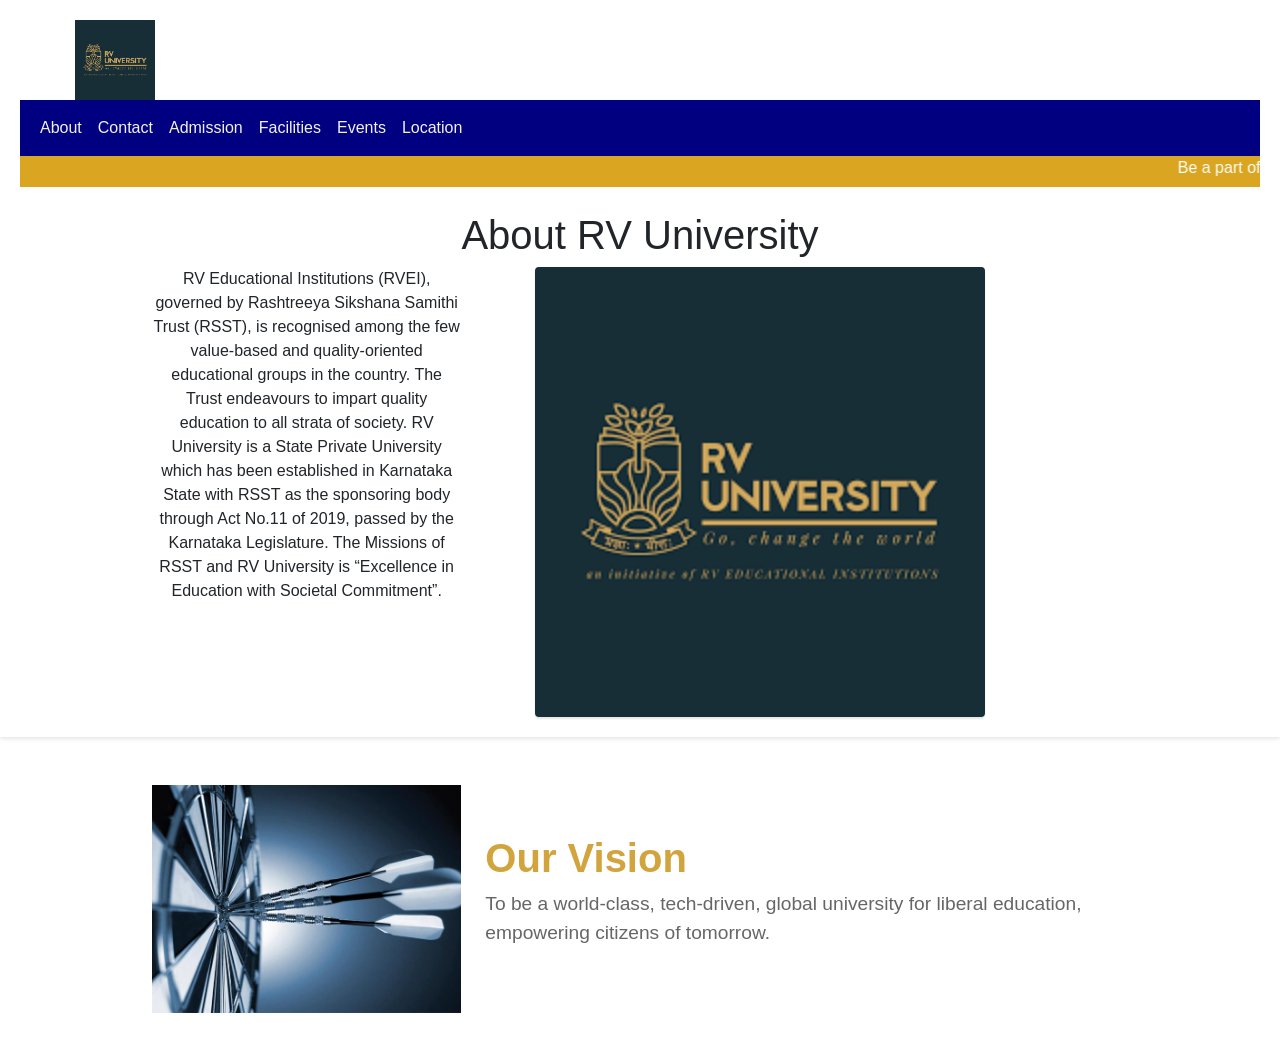
<file: index.html>
<!DOCTYPE html>
<html lang="en">
<head>
    <meta charset="UTF-8">
    <meta name="viewport" content="width=device-width, initial-scale=1.0">
    <title>About</title>
    <link href="https://cdn.jsdelivr.net/npm/bootstrap@5.3.2/dist/css/bootstrap.min.css" rel="stylesheet" crossorigin="anonymous">
    <link rel="stylesheet" href="style.css">
    <style>
      .facilities-list {
            background-color: #fff;
            padding: 20px;
            border-radius: 8px;
            box-shadow: 0 2px 4px rgba(0, 0, 0, 0.1);
        }
      .images-grid {
            display: grid;
            grid-template-columns: repeat(auto-fit, minmax(100px, 1fr));
            gap: 50px;
            padding-left: 50px;
        }

        .images-grid img {
            width: 450px;
            height: auto;
            border-radius: 4px;
            box-shadow: 0 2px 2px rgba(0, 0, 0, 0.1);
        }
    </style>
</head>
<body>
  <div class="header">
    <img src="logo.jpg" alt="RV University Logo" style="margin-right: 1050px;">
  
  <nav class="navbar navbar-expand-lg navbar-custom sticky-top">
    <div class="container-fluid">
      <div class="collapse navbar-collapse" id="navbarSupportedContent">
        <ul class="navbar-nav me-auto mb-2 mb-lg-0">
            <a class="nav-link" href="index.html">About</a>
          </li>
          <li class="nav-item">
            <a class="nav-link" aria-disabled="true" href="contact.html">Contact</a>
          </li>
          <li class="nav-item">
            <a href="admission.html" class="nav-link">Admission</a>
          </li>
          <li class="nav-item">
            <a href="facilities.html" class="nav-link">Facilities</a>
          </li>
          <li class="nav-item">
            <a href="events.html" class="nav-link">Events</a>
          </li>
          <li class="nav-item">
            <a href="location.html" class="nav-link">Location</a>
          </li>
        </ul>
      </div>
    </div>
</nav>

<div class="l_news" style="display: block;">
  <div class>
    <div class="news_right">
      <div class="news_pd">
        <marquee onmouseover="this.stop()" onmouseout="this.start()">
          Be a part of our world-class education with the combination of academic and research programmes,
set in international standards.
        </marquee>
        <ul id="marquee-horizontal" class="news_scroll" style="display: none;"></ul>
      </div>
    </div>
  </div>
</div>

    <div class="container mt-4">
        <h1>About RV University</h1>
    
    <div class="content">
    <div class="row">
      <div class="col-md-4">
          <div class="about-list">
              <p>RV Educational Institutions (RVEI), governed by Rashtreeya Sikshana Samithi Trust (RSST), is recognised among the few value-based and quality-oriented educational groups in the country. The Trust endeavours to impart quality education to all strata of society.

                RV University is a State Private University which has been established in Karnataka State with RSST as the sponsoring body through Act No.11 of 2019, passed by the Karnataka Legislature.
                
                The Missions of RSST and RV University is “Excellence in Education with Societal Commitment”.</p>
          </div>
      </div>

      <!-- Images Grid -->
      <div class="col-md-8">
          <div class="images-grid">
              <img src="logo.jpg" alt="Image 1">
          </div>
      </div>
    </div>
  </div>
</div>
</div>

<div class="container my-5">
  <div class="row align-items-center">
      <div class="col-sm-4">
          <div class="image-column1">
              <div class="inner">
                  <div class="image">
                      <img decoding="async" src="vision.jpg" alt="Vision" class="img-fluid">
                  </div>
              </div>
          </div>
      </div>
      <div class="col-sm-8">
          <h1><span class="vision-title">Our Vision</span></h1>
          <p class="vision-text">To be a world-class, tech-driven, global university for liberal education, empowering citizens of tomorrow.</p>
      </div>
  </div>
</div>

</body>
</html>
</file>
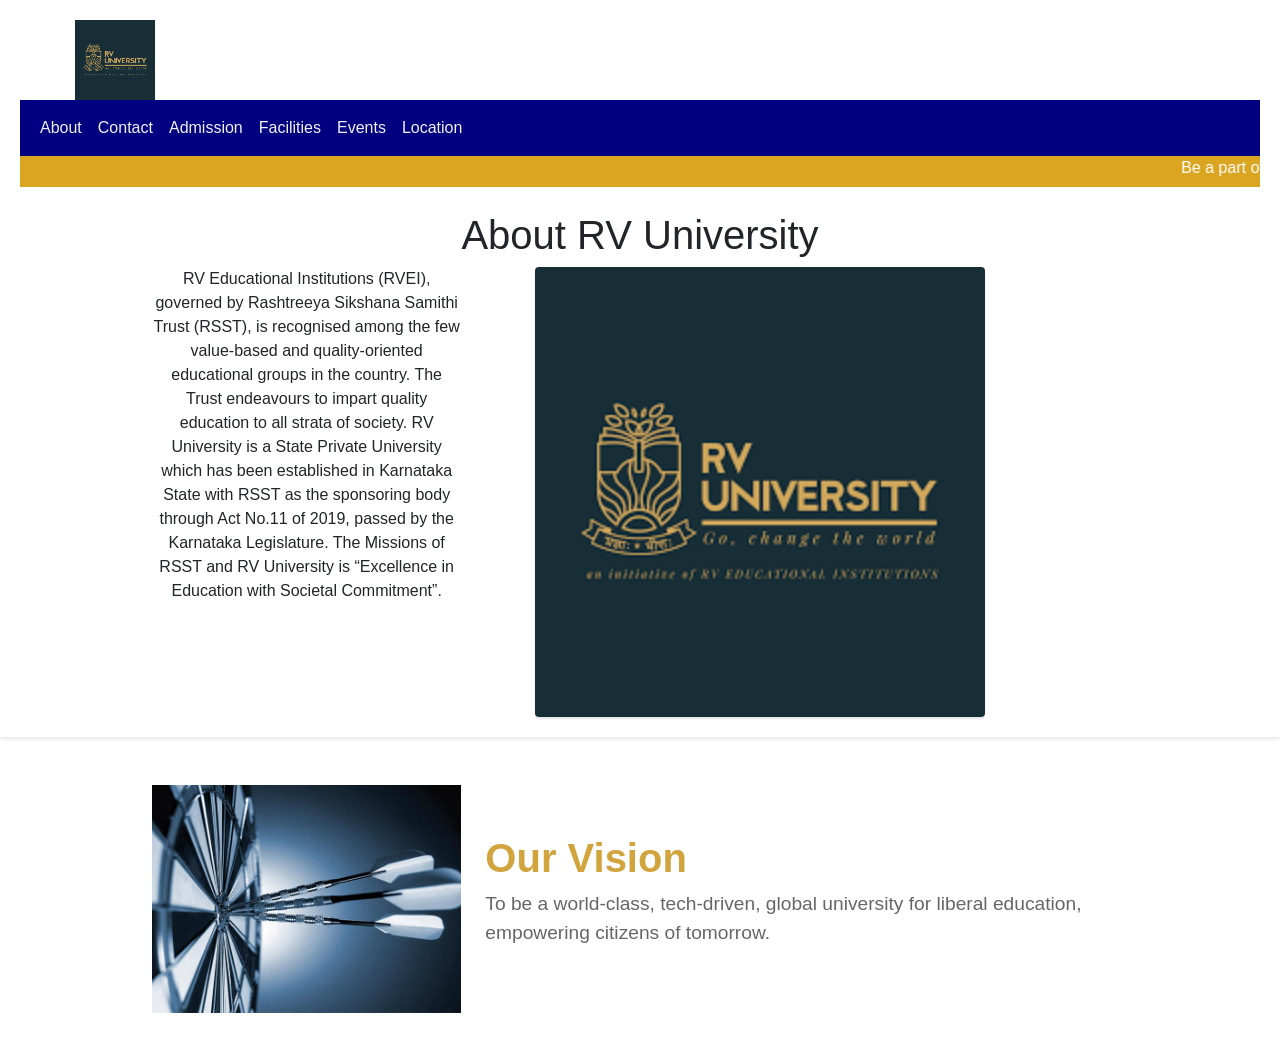
<file: about.html>
<!DOCTYPE html>
<html lang="en">
<head>
    <meta charset="UTF-8">
    <meta name="viewport" content="width=device-width, initial-scale=1.0">
    <title>About</title>
    <link href="https://cdn.jsdelivr.net/npm/bootstrap@5.3.2/dist/css/bootstrap.min.css" rel="stylesheet" crossorigin="anonymous">
    <link rel="stylesheet" href="style.css">
    <style>
      .facilities-list {
            background-color: #fff;
            padding: 20px;
            border-radius: 8px;
            box-shadow: 0 2px 4px rgba(0, 0, 0, 0.1);
        }
      .images-grid {
            display: grid;
            grid-template-columns: repeat(auto-fit, minmax(100px, 1fr));
            gap: 50px;
            padding-left: 50px;
        }

        .images-grid img {
            width: 450px;
            height: auto;
            border-radius: 4px;
            box-shadow: 0 2px 2px rgba(0, 0, 0, 0.1);
        }
    </style>
</head>
<body>
  <div class="header">
    <img src="logo.jpg" alt="RV University Logo" style="margin-right: 1050px;">
  
  <nav class="navbar navbar-expand-lg navbar-custom sticky-top">
    <div class="container-fluid">
      <div class="collapse navbar-collapse" id="navbarSupportedContent">
        <ul class="navbar-nav me-auto mb-2 mb-lg-0">
            <a class="nav-link" href="about.html">About</a>
          </li>
          <li class="nav-item">
            <a class="nav-link" aria-disabled="true" href="contact.html">Contact</a>
          </li>
          <li class="nav-item">
            <a href="admission.html" class="nav-link">Admission</a>
          </li>
          <li class="nav-item">
            <a href="facilities.html" class="nav-link">Facilities</a>
          </li>
          <li class="nav-item">
            <a href="events.html" class="nav-link">Events</a>
          </li>
          <li class="nav-item">
            <a href="location.html" class="nav-link">Location</a>
          </li>
        </ul>
      </div>
    </div>
</nav>

<div class="l_news" style="display: block;">
  <div class>
    <div class="news_right">
      <div class="news_pd">
        <marquee onmouseover="this.stop()" onmouseout="this.start()">
          Be a part of our world-class education with the combination of academic and research programmes,
set in international standards.
        </marquee>
        <ul id="marquee-horizontal" class="news_scroll" style="display: none;"></ul>
      </div>
    </div>
  </div>
</div>

    <div class="container mt-4">
        <h1>About RV University</h1>
    
    <div class="content">
    <div class="row">
      <div class="col-md-4">
          <div class="about-list">
              <p>RV Educational Institutions (RVEI), governed by Rashtreeya Sikshana Samithi Trust (RSST), is recognised among the few value-based and quality-oriented educational groups in the country. The Trust endeavours to impart quality education to all strata of society.

                RV University is a State Private University which has been established in Karnataka State with RSST as the sponsoring body through Act No.11 of 2019, passed by the Karnataka Legislature.
                
                The Missions of RSST and RV University is “Excellence in Education with Societal Commitment”.</p>
          </div>
      </div>

      <!-- Images Grid -->
      <div class="col-md-8">
          <div class="images-grid">
              <img src="logo.jpg" alt="Image 1">
          </div>
      </div>
    </div>
  </div>
</div>
</div>

<div class="container my-5">
  <div class="row align-items-center">
      <div class="col-sm-4">
          <div class="image-column1">
              <div class="inner">
                  <div class="image">
                      <img decoding="async" src="vision.jpg" alt="Vision" class="img-fluid">
                  </div>
              </div>
          </div>
      </div>
      <div class="col-sm-8">
          <h1><span class="vision-title">Our Vision</span></h1>
          <p class="vision-text">To be a world-class, tech-driven, global university for liberal education, empowering citizens of tomorrow.</p>
      </div>
  </div>
</div>

</body>
</html>
</file>
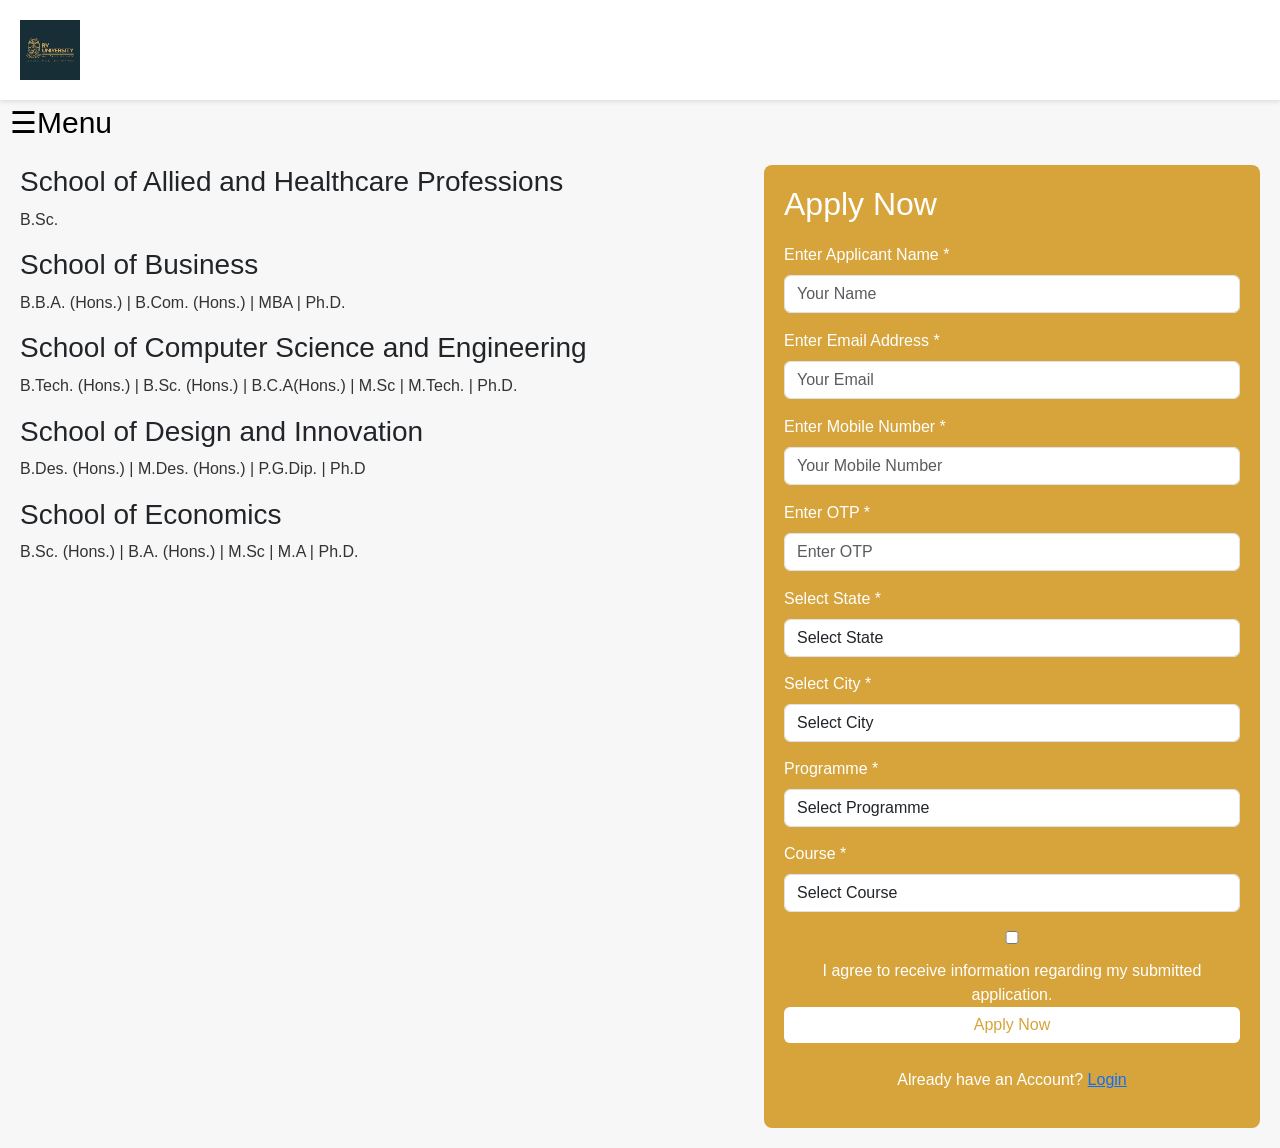
<file: admission.html>
<!DOCTYPE html>
<html lang="en">
<head>
    <meta charset="UTF-8">
    <meta name="viewport" content="width=device-width, initial-scale=1.0">
    <title>Admissions Page</title>
    <link href="https://cdn.jsdelivr.net/npm/bootstrap@5.3.2/dist/css/bootstrap.min.css" rel="stylesheet">
    <link rel="stylesheet" href="style.css">
    <style>
        body {
            font-family: Arial, sans-serif;
            margin: 0;
            padding: 0;
            background-color: #f7f7f7;
        }
        
        /* Header Section */
        .header {
            background-color: #fff;
            padding: 20px;
            display: flex;
            justify-content: space-between;
            align-items: center;
            box-shadow: 0 2px 4px rgba(0, 0, 0, 0.1);
        }

        .header img {
            height: 60px;
        }

        /* Main Content */
        .main-content {
            display: flex;
            padding: 20px;
            background-color: #f7f7f7;
        }

        /* Left Sidebar */
        .sidebar {
            width: 60%;
            padding-right: 20px;
        }

        .sidebar h2 {
            color: #ffcc00;
            margin-bottom: 10px;
        }

        .sidebar p {
            color: #333;
            line-height: 1.6;
        }

        /* Right Side Form */
        .form-container {
            background-color: #d7a43c;
            width: 40%;
            padding: 20px;
            border-radius: 8px;
        }

        .form-container h2 {
            color: #fff;
            margin-bottom: 20px;
        }

        .form-container .form-label {
            color: #fff;
        }

        .form-container input, 
        .form-container select, 
        .form-container button {
            width: 100%;
            margin-bottom: 15px;
        }

        .form-container button {
            background-color: #fff;
            color: #d7a43c;
            border: none;
        }

        .form-container .form-footer {
            text-align: center;
            margin-top: 10px;
            color: #fff;
        }

        .error {
            color: red;
            font-size: 14px;
            margin-top: 5px;
        }
    </style>
</head>
<body>
    <div class="header">
        <img src="logo.jpg" alt="RV University Logo" style="margin-right: 1050px;">
    </div>

    <div id="mySidenav" class="sidenav">
        <a href="javascript:void(0)" class="closebtn" onclick="closeNav()">&times;</a>
      <a href="index.html">About</a>
      <a href="contact.html">Contact</a>
      <a href="admission.html">Admission</a>
      <a href="facilities.html">Facilities</a>
      <a href="events.html">Events</a>
      <a href="location.html">Location</a>
      </div>
    
      <span class="menu-icon" onclick="openNav()">&#9776;Menu</span>

    
    <div class="main-content">
        <div class="sidebar">
            <h3>School of Allied and Healthcare Professions</h3>
            <p>B.Sc.</p>
            <h3>School of Business</h3>
            <p>B.B.A. (Hons.) | B.Com. (Hons.) | MBA | Ph.D.</p>
            <h3>School of Computer Science and Engineering</h3>
            <p>B.Tech. (Hons.) | B.Sc. (Hons.) | B.C.A(Hons.) | M.Sc | M.Tech. | Ph.D.</p>
            <h3>School of Design and Innovation</h3>
            <p>B.Des. (Hons.) | M.Des. (Hons.) | P.G.Dip. | Ph.D </p>
            <h3>School of Economics</h3>
            <p>B.Sc. (Hons.) | B.A. (Hons.) | M.Sc | M.A | Ph.D.</p>
        </div>

        
        <div class="form-container">
            <h2>Apply Now</h2>
            <form>
                <div class="mb-3">
                    <label for="name" class="form-label">Enter Applicant Name *</label>
                    <input type="text" id="name" class="form-control" placeholder="Your Name" required>
                    <div class="error" id="nameError"></div>
                </div>
                
                <div class="mb-3">
                    <label for="email" class="form-label">Enter Email Address *</label>
                    <input type="email" id="email" class="form-control" placeholder="Your Email" required>
                    <div class="error" id="emailError"></div>
                </div>

                 <div class="mb-3">
                <label for="mobile" class="form-label">Enter Mobile Number *</label>
                <input type="tel" id="mobile" class="form-control" placeholder="Your Mobile Number" required>
                <div class="error" id="mobileError"></div>
                </div>

                <div class="mb-3">
                    <label for="otp" class="form-label">Enter OTP *</label>
                    <input type="text" id="otp" class="form-control" placeholder="Enter OTP" required>
                    <div class="error" id="otpError"></div>
                </div>

                <label for="state" class="form-label">Select State *</label>
                <select id="state" class="form-control">
                    <option>Select State</option>
                    <option value="Karnataka">Karnataka</option>
                </select>

                <label for="city" class="form-label">Select City *</label>
                <select id="city" class="form-control">
                    <option>Select City</option>
                    <option value="Bengaluru Rural">Bengaluru Rural</option>
                </select>

                <label for="program" class="form-label">Programme *</label>
                <select id="program" class="form-control">
                    <option>Select Programme</option>
                    <option value="PG">PG</option>
                    <option value="UG">UG</option>
                    <option value="PH.D">PH.D</option>
                </select>

                <label for="course" class="form-label">Course *</label>
                <select id="course" class="form-control">
                    <option>Select Course</option>
                    <option value="B.Tech.">B.Tech.</option>
                    <option value="B.Sc.">B.Sc.</option>
                    <option value="B.B.A">B.B.A</option>
                    <option value="B.A">B.A</option>

                </select>
                
                <div class="form-footer">
                    <label>
                        <input type="checkbox"> I agree to receive information regarding my submitted application.
                    </label>
                </div>

                <button type="submit" class="btn btn-primary">Apply Now</button>
            </form>
            <div class="form-footer">
                <p>Already have an Account? <a href="#">Login</a></p>
            </div>
        </div>
    </div>

    <script>
        function openNav() {
            document.getElementById("mySidenav").style.width = "250px";
        }

        function closeNav() {
            document.getElementById("mySidenav").style.width = "0";
        }
    </script>

</body>
</html>
</file>
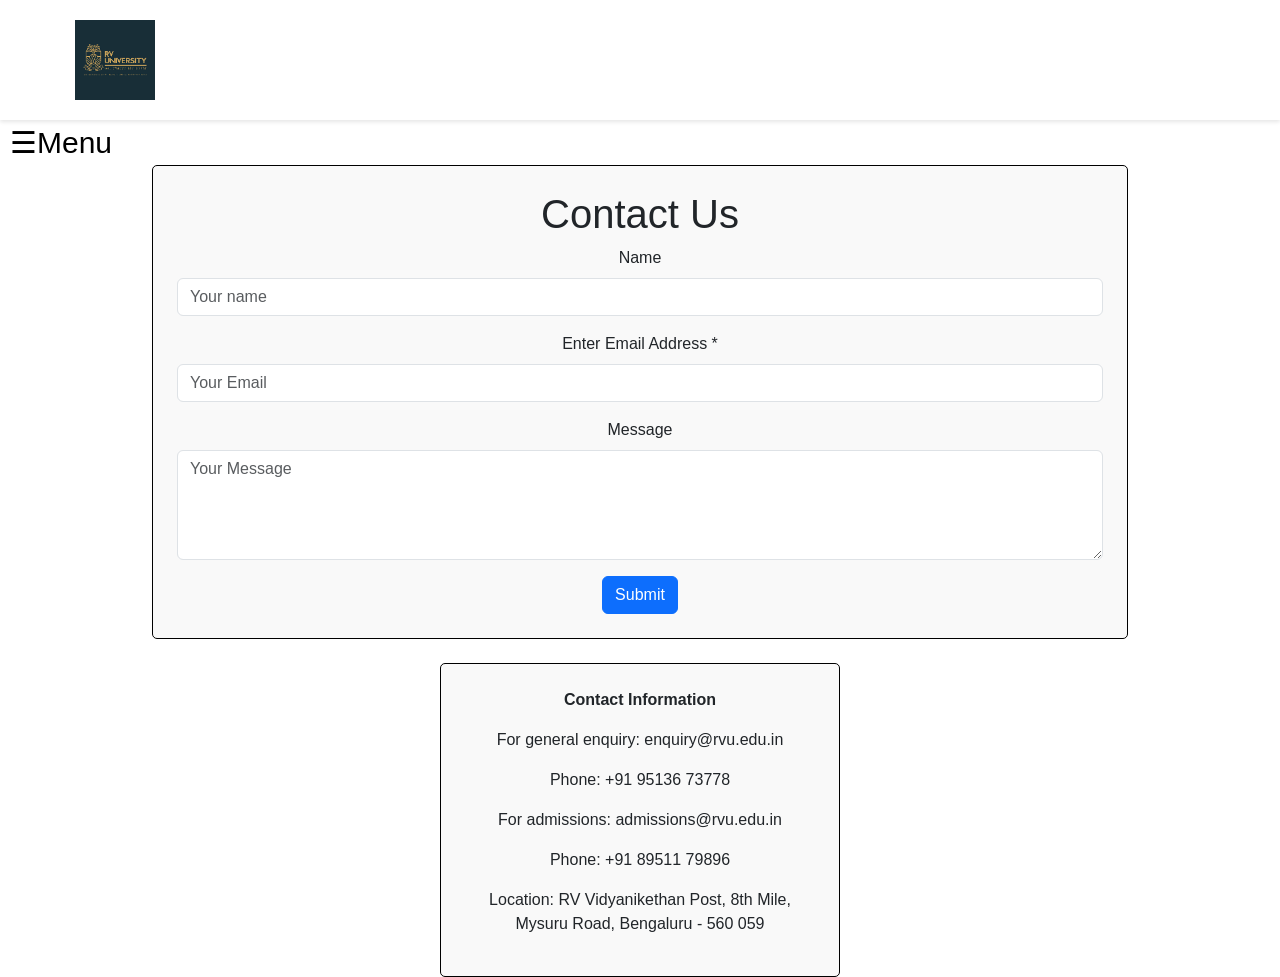
<file: contact.html>
<!DOCTYPE html>
<html lang="en">
<head>
    <meta charset="UTF-8">
    <meta name="viewport" content="width=device-width, initial-scale=1.0">
    <title>contact</title>
    <link href="https://cdn.jsdelivr.net/npm/bootstrap@5.3.2/dist/css/bootstrap.min.css" rel="stylesheet" integrity="sha384-T3c6CoIi6uLrA9TneNEoa7RxnatzjcDSCmG1MXxSR1GAsXEV/Dwwykc2MPK8M2HN" crossorigin="anonymous">
    <link rel="stylesheet" href="style.css">
</head>
<body>
  <div class="header">
    <img src="logo.jpg" alt="RV University Logo" style="margin-right: 1050px;">
  </div>
  <div id="mySidenav" class="sidenav">
    <a href="javascript:void(0)" class="closebtn" onclick="closeNav()">&times;</a>
  <a href="index.html">About</a>
  <a href="contact.html">Contact</a>
  <a href="admission.html">Admission</a>
  <a href="facilities.html">Facilities</a>
  <a href="events.html">Events</a>
  <a href="location.html">Location</a>
  </div>

  <span class="menu-icon" onclick="openNav()">&#9776;Menu</span>


     
      <div class="container justify-content-center">
        <div class="row">
            <div class="col-md-12">
                <div class="form p-4">
                    <h1>Contact Us</h1>
                    <div class="mb-3">
                        <label for="exampleFormControlInput1" class="form-label">Name</label>
                        <input type="text" class="form-control" id="exampleFormControlInput1" placeholder="Your name">
                      </div>
                      <div class="mb-3">
                        <label for="email" class="form-label">Enter Email Address *</label>
                        <input type="email" id="email" class="form-control" placeholder="Your Email" required>
                        <div class="error" id="emailError"></div>
                    </div>
                      <div class="mb-3">
                        <label for="exampleFormControlTextarea1" class="form-label">Message</label>
                        <textarea class="form-control" id="exampleFormControlTextarea1" rows="4" placeholder="Your Message"></textarea>
                      </div>
                      <input type="Submit" id="button" value="Submit" class=" btn btn-primary">
                </div>
            </div>
        </div>

        <div class="container-fluid mt-4 d-flex justify-content-center">
          <div class="contact-info-box p-4">
              <p><strong>Contact Information</strong></p>
              <p>For general enquiry: enquiry@rvu.edu.in</p>
              <p>Phone: +91 95136 73778</p>
              <p>For admissions: admissions@rvu.edu.in</p>
              <p>Phone: +91 89511 79896</p>
              <p>Location: RV Vidyanikethan Post, 8th Mile, Mysuru Road, Bengaluru - 560 059</p>
          </div>
      </div>
      
        <script src="script.js"></script>

</body>
</html>
</file>
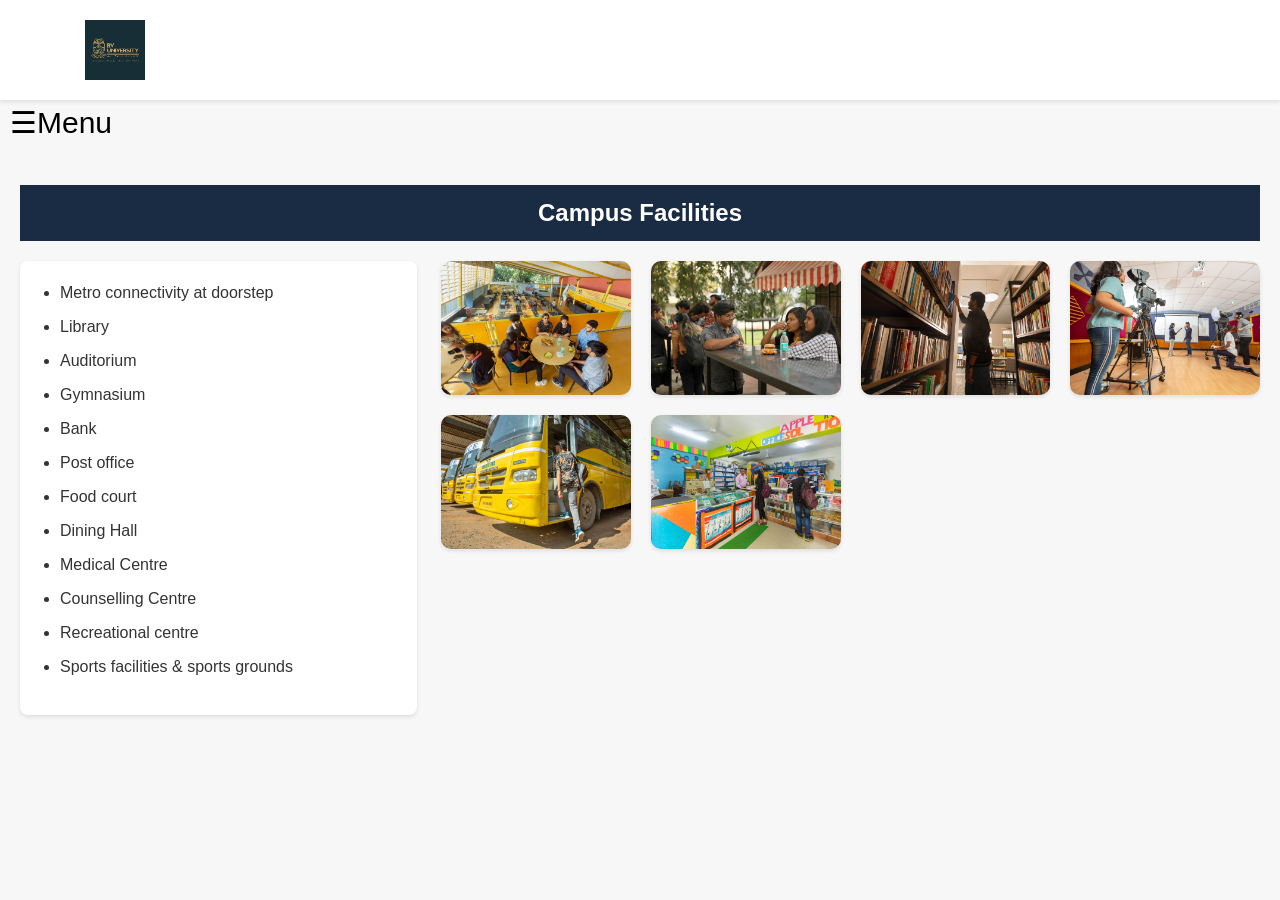
<file: facilities.html>
<!DOCTYPE html>
<html lang="en">

<head>
    <meta charset="UTF-8">
    <meta name="viewport" content="width=device-width, initial-scale=1.0">
    <title>Facilities</title>
    <link href="https://cdn.jsdelivr.net/npm/bootstrap@5.3.2/dist/css/bootstrap.min.css" rel="stylesheet">
    <style>
        body {
            font-family: Arial, sans-serif;
            background-color: #f7f7f7;
            margin: 0;
            padding: 0;
        }

        .sidenav {
            height: 100%;
            width: 0;
            position: fixed;
            z-index: 1;
            top: 0;
            left: 0;
            background-color: rgb(234, 146, 218);
            overflow-x: hidden;
            transition: 0.5s;
            padding-top: 60px;
        }
        
        .sidenav a {
            padding: 8px 8px 8px 32px;
            text-decoration: none;
            font-size: 25px;
            color: #f2f2f2;
            display: block;
            transition: 0.3s;
        }

        .sidenav a:hover {
            color: #f1f1f1;
        }

        .sidenav .closebtn {
            position: absolute;
            top: 0;
            right: 25px;
            font-size: 36px;
            margin-left: 50px;
        }

        .menu-icon {
            font-size: 30px;
            cursor: pointer;
            color: black;
            padding: 10px;
        }

        #main {
            padding: 16px;
        }

        @media screen and (max-height: 450px) {
            .sidenav {padding-top: 15px;}
            .sidenav a {font-size: 18px;}
        }


        /* Header */
        .header {
            background-color: #fff;
            padding: 20px;
            display: flex;
            justify-content: center;
            align-items: center;
            box-shadow: 0 2px 4px rgba(0, 0, 0, 0.1);
        }

        .header img {
            height: 60px;
        }

        /* Main Content */
        .content {
            padding: 40px 20px;
        }

        .facilities-title {
            background-color: #1a2b44;
            color: #fff;
            padding: 10px 20px;
            margin-bottom: 20px;
            text-align: center;
            font-size: 24px;
            font-weight: bold;
        }

        .facilities-list {
            background-color: #fff;
            padding: 20px;
            border-radius: 8px;
            box-shadow: 0 2px 4px rgba(0, 0, 0, 0.1);
        }

        .facilities-list ul {
            list-style-type: disc;
            padding-left: 20px;
        }

        .facilities-list ul li {
            margin-bottom: 10px;
            color: #333;
        }

        /* Images Grid */
        .images-grid {
            display: grid;
            grid-template-columns: repeat(auto-fit, minmax(150px, 1fr));
            gap: 20px;
        }

        .images-grid img {
            width: 100%;
            height: auto;
            border-radius: 10px;
            box-shadow: 0 2px 4px rgba(0, 0, 0, 0.1);
        }
    </style>
</head>

<body>
    <div class="header">
        <img src="logo.jpg" alt="RV University Logo" style="margin-right: 1050px;">
        
    </div>
    
    <div id="mySidenav" class="sidenav">
        <a href="javascript:void(0)" class="closebtn" onclick="closeNav()">&times;</a>
        <a href="index.html">About</a>
        <a href="contact.html">Contact</a>
        <a href="admission.html">Admission</a>
        <a href="facilities.html">Facilities</a>
        <a href="events.html">Events</a>
        <a href="location.html">Location</a>
    </div>

    <!-- Menu Icon for Sidebar -->
    <span class="menu-icon" onclick="openNav()">&#9776;Menu</span>

    
    <div class="content">
        <!-- Campus Facilities Title -->
        <div class="facilities-title">
            Campus Facilities
        </div>

        <!-- Row with List and Images Side by Side -->
        <div class="row">
            <!-- Facilities List -->
            <div class="col-md-4">
                <div class="facilities-list">
                    <ul>
                        <li>Metro connectivity at doorstep</li>
                        <li>Library</li>
                        <li>Auditorium</li>
                        <li>Gymnasium</li>
                        <li>Bank</li>
                        <li>Post office</li>
                        <li>Food court</li>
                        <li>Dining Hall</li>
                        <li>Medical Centre</li>
                        <li>Counselling Centre</li>
                        <li>Recreational centre</li>
                        <li>Sports facilities & sports grounds</li>
                    </ul>
                </div>
            </div>

            <!-- Images Grid -->
            <div class="col-md-8">
                <div class="images-grid">
                    <img src="1.jpg" alt="Image 1">
                    <img src="2.jpg" alt="Image 2">
                    <img src="3.jpg" alt="Image 3">
                    <img src="4.jpg" alt="Image 4">
                    <img src="5.jpg" alt="Image 5">
                    <img src="6.jpg" alt="Image 6">
                </div>
            </div>
        </div>
    </div>

    <!-- JavaScript for Sidebar -->
    <script>
        function openNav() {
            document.getElementById("mySidenav").style.width = "250px";
        }

        function closeNav() {
            document.getElementById("mySidenav").style.width = "0";
        }
    </script>
</body>

</html>
</file>
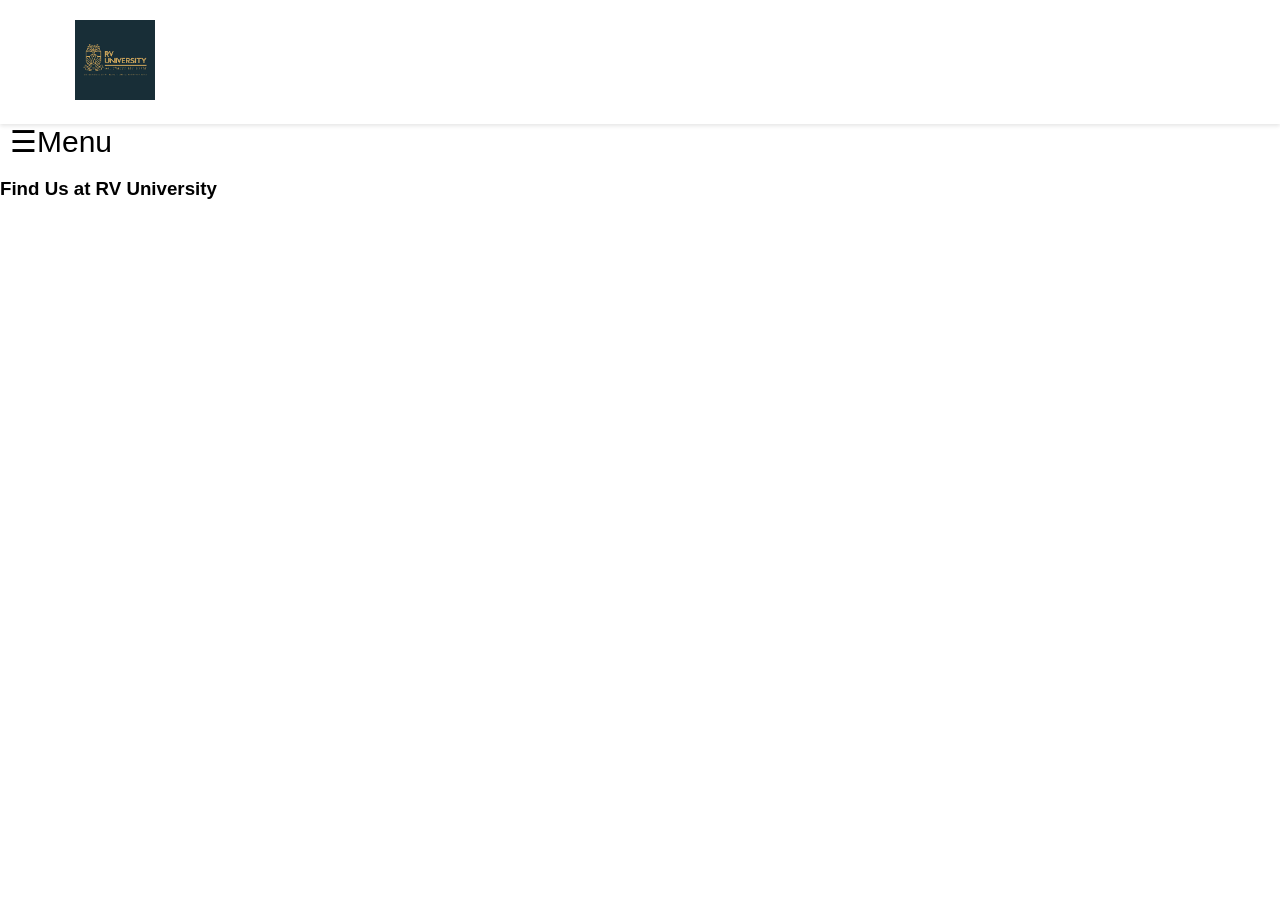
<file: location.html>
<!DOCTYPE html>
<html lang="en">
<head>
    <meta charset="UTF-8">
    <meta name="viewport" content="width=device-width, initial-scale=1.0">
    <title>RV University Location Map</title>
    <link rel="stylesheet" href="style.css">
    <style>
        .map-container {
            position: relative;
            width: 100%;
            height: 400px; /* Set the desired height */
        }

        .map-container iframe {
            width: 100%;
            height: 100%;
            border: 0;
        }
    </style>
</head>
<body>
    <div class="header">
        <img src="logo.jpg" alt="RV University Logo" style="margin-right: 1050px;">
        
    </div>
    <div id="mySidenav" class="sidenav">
        <a href="javascript:void(0)" class="closebtn" onclick="closeNav()">&times;</a>
      <a href="index.html">About</a>
      <a href="contact.html">Contact</a>
      <a href="admission.html">Admission</a>
      <a href="facilities.html">Facilities</a>
      <a href="events.html">Events</a>
      <a href="location.html">Location</a>
      </div>
    
      <span class="menu-icon" onclick="openNav()">&#9776;Menu</span>

<h3>Find Us at RV University</h3>
<div class="map-container">
    <iframe src="https://www.google.com/maps/embed?pb=!1m18!1m12!1m3!1d3888.753884824463!2d77.4960633739113!3d12.923533687387367!2m3!1f0!2f0!3f0!3m2!1i1024!2i768!4f13.1!3m3!1m2!1s0x3bafad1d6f18a4b9%3A0xc6082c1a24eba0bf!2sRV%20University!5e0!3m2!1sen!2sin!4v1723558393731!5m2!1sen!2sin" width="600" height="450" style="border:0;" allowfullscreen="" loading="lazy" referrerpolicy="no-referrer-when-downgrade"></iframe>
</div>
<script src="script.js"></script>
</body>
</html>
</file>
<file: style.css>
body {
  margin: 0;
  font-family: Arial, Helvetica, sans-serif;
}

.navbar-custom {
  background-color: navy;
}

.navbar-custom .navbar-brand, 
.navbar-custom .nav-link {
  color: #f2f2f2;
}

.navbar-custom .nav-link:hover {
  background-color: #ddd;
  color: black;
}

.navbar-custom.sticky {
  position: -webkit-sticky;
  position: sticky;
  top: 0;
  z-index: 1000;
  background-color: navy;
}

.sidenav {
  height: 100%;
  width: 0;
  position: fixed;
  z-index: 1;
  top: 0;
  left: 0;
  background-color: rgb(234, 146, 218);
  overflow-x: hidden;
  transition: 0.5s;
  padding-top: 60px;
}

.sidenav a {
  padding: 8px 8px 8px 32px;
  text-decoration: none;
  font-size: 25px;
  color: #f2f2f2;
  display: block;
  transition: 0.3s;
}

.sidenav a:hover {
  color: #f1f1f1;
}

.sidenav .closebtn {
  position: absolute;
  top: 0;
  right: 25px;
  font-size: 36px;
  margin-left: 50px;
}

.menu-icon {
  font-size: 30px;
  cursor: pointer;
  color: black;
  padding: 10px;
}

#main {
  padding: 16px;
}

@media screen and (max-height: 450px) {
  .sidenav {padding-top: 15px;}
  .sidenav a {font-size: 18px;}
}

.header {
  background-color: #fff;
  padding: 20px;
  box-shadow: 0 2px 4px rgba(0, 0, 0, 0.1);
  text-align: center;
}

.header img {
  height: 80px;
}

.contact-info-box {
  border: 1px solid black;
  border-radius: 5px;
  max-width: 400px;
  text-align: center;
  background-color: #f9f9f9;
}

.form{
  border: 1px solid black;
  border-radius: 5px;
  max-width: 1500px;
  text-align: center;
  background-color: #f9f9f9;
}

.news_right{
  background-color: goldenrod;
  color: white;
}
.container {
  max-width: 1000px;
  margin: auto;
}

.image-column1 {
  text-align: center;
}

.image img, .icon-box img {
  max-width: 100%;
  height: auto;
}

.icon-box {
  display: inline-block;
  position: absolute;
  transform: translate(-50%, -50%);
  left: 50%;
  top: -10%;
  background-color: white;
  border-radius: 50%;
  padding: 10px;
  box-shadow: 0px 0px 10px rgba(0, 0, 0, 0.1);
}

.vision-title {
  color: #d1a43e; /* Change to match your site's color theme */
  font-weight: bold;
}

.vision-text {
  font-size: 1.2em;
  color: #666;
  line-height: 1.5em;
}

hr {
  border-top: 1px solid #ddd;
}
</file>
